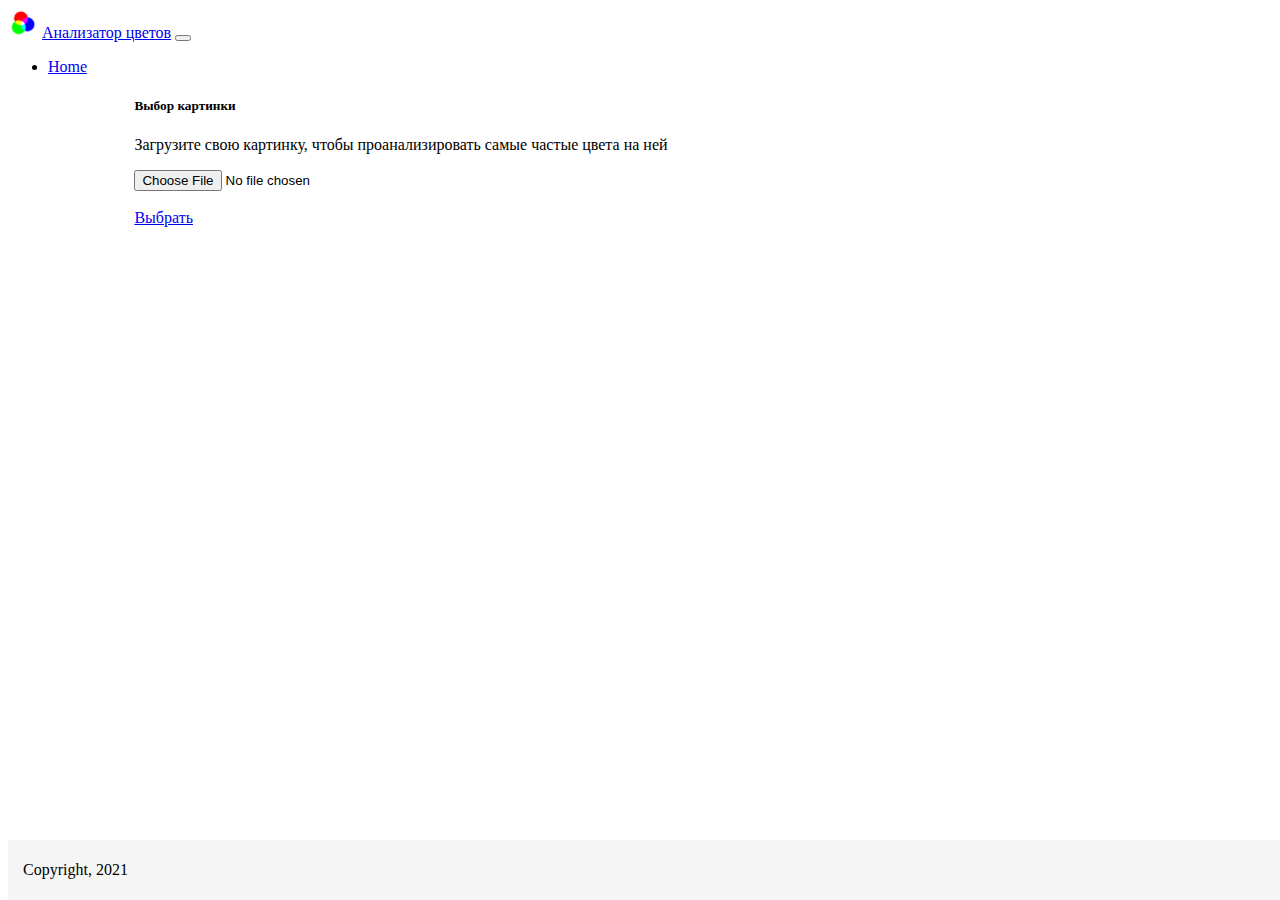
<file: templates/index.html>
<!DOCTYPE html>
<html>
  <head>
    <title>Анализатор цветов</title>
    <link href="https://cdn.jsdelivr.net/npm/bootstrap@5.0.0-beta2/dist/css/bootstrap.min.css" rel="stylesheet" integrity="sha384-BmbxuPwQa2lc/FVzBcNJ7UAyJxM6wuqIj61tLrc4wSX0szH/Ev+nYRRuWlolflfl" crossorigin="anonymous">
    <!-- <link rel="stylesheet" href="./static/css/style.css"> -->
    <!-- <link rel="icon" href="./static/img/RGB.png" type="image/x-icon"> -->
    <link rel="stylesheet" href="../static/css/style.css">
    <link rel="icon" href="../static/img/RGB.png" type="image/x-icon">
  </head>
  <body>
    <nav class="navbar navbar-expand-lg navbar-light bg-light">
      <div class="container-fluid">
        <img src="../static/img/RGB.png" alt="" width="30" height="30" class="d-inline-block align-top">
        <!-- <img src="./static/img/RGB.png" alt="" width="30" height="30" class="d-inline-block align-top"> -->
        <a class="navbar-brand" href="#">Анализатор цветов</a>
        <button class="navbar-toggler" type="button" data-bs-toggle="collapse" data-bs-target="#navbarSupportedContent" aria-controls="navbarSupportedContent" aria-expanded="false" aria-label="Toggle navigation">
          <span class="navbar-toggler-icon"></span>
        </button>
        <div class="collapse navbar-collapse" id="navbarSupportedContent">
          <ul class="navbar-nav me-auto mb-2 mb-lg-0">
            <li class="nav-item">
              <a class="nav-link active" aria-current="page" href="/">Home</a>
            </li>
          </ul>
        </div>
      </div>
    </nav>
    <div style="margin: 15px auto 0; width: 80%;">
      <div class="card" style="width: 100%">
        <div class="card-body">
          <h5 class="card-title">Выбор картинки</h5>
          <p class="card-text">Загрузите свою картинку, чтобы проанализировать самые частые цвета на ней</p>
          <input type="file" class="form-control-file" id="photo" name="file">
          <br><br>
          <a href="#" class="btn btn-primary">Выбрать</a>
        </div>
      </div> 
    </div>
    
    <footer class="footer">
      <div class="container">
        <span class="text-muted">Copyright, 2021</span>
      </div>
    </footer>
    <script src="https://cdn.jsdelivr.net/npm/bootstrap@5.0.0-beta2/dist/js/bootstrap.bundle.min.js" integrity="sha384-b5kHyXgcpbZJO/tY9Ul7kGkf1S0CWuKcCD38l8YkeH8z8QjE0GmW1gYU5S9FOnJ0" crossorigin="anonymous"></script>
  </body>
</html>
</file>
<file: static/css/style.css>
/* Sticky footer styles
-------------------------------------------------- */
html {
    position: relative;
    min-height: 100%;
  }
  body {
    margin-bottom: 60px; /* Margin bottom by footer height */
  }
  .footer {
    position: absolute;
    bottom: 0;
    width: 100%;
    height: 60px; /* Set the fixed height of the footer here */
    line-height: 60px; /* Vertically center the text there */
    background-color: #f5f5f5;
  }
  
  
  /* Custom page CSS
  -------------------------------------------------- */
  /* Not required for template or sticky footer method. */
  
  .container {
    width: auto;
    max-width: 680px;
    padding: 0 15px;
  }

  /* Sticky footer styles
-------------------------------------------------- */
.body-dark {
  margin-bottom: 60px; /* Margin bottom by footer height */
  background-color: #202020;
}
.footer-dark {
  position: absolute;
  bottom: 0;
  width: 100%;
  height: 60px; /* Set the fixed height of the footer here */
  line-height: 60px; /* Vertically center the text there */
  background-color: rgb(34, 37, 41);
}

.card-dark {
  background-color: rgb(34, 37, 41);
}

.card-body-dark {
  color: rgb(241, 241, 241) !important;
}

/* Custom page CSS
-------------------------------------------------- */
/* Not required for template or sticky footer method. */

.container {
  width: auto;
  max-width: 680px;
  padding: 0 15px;
}
</file>
